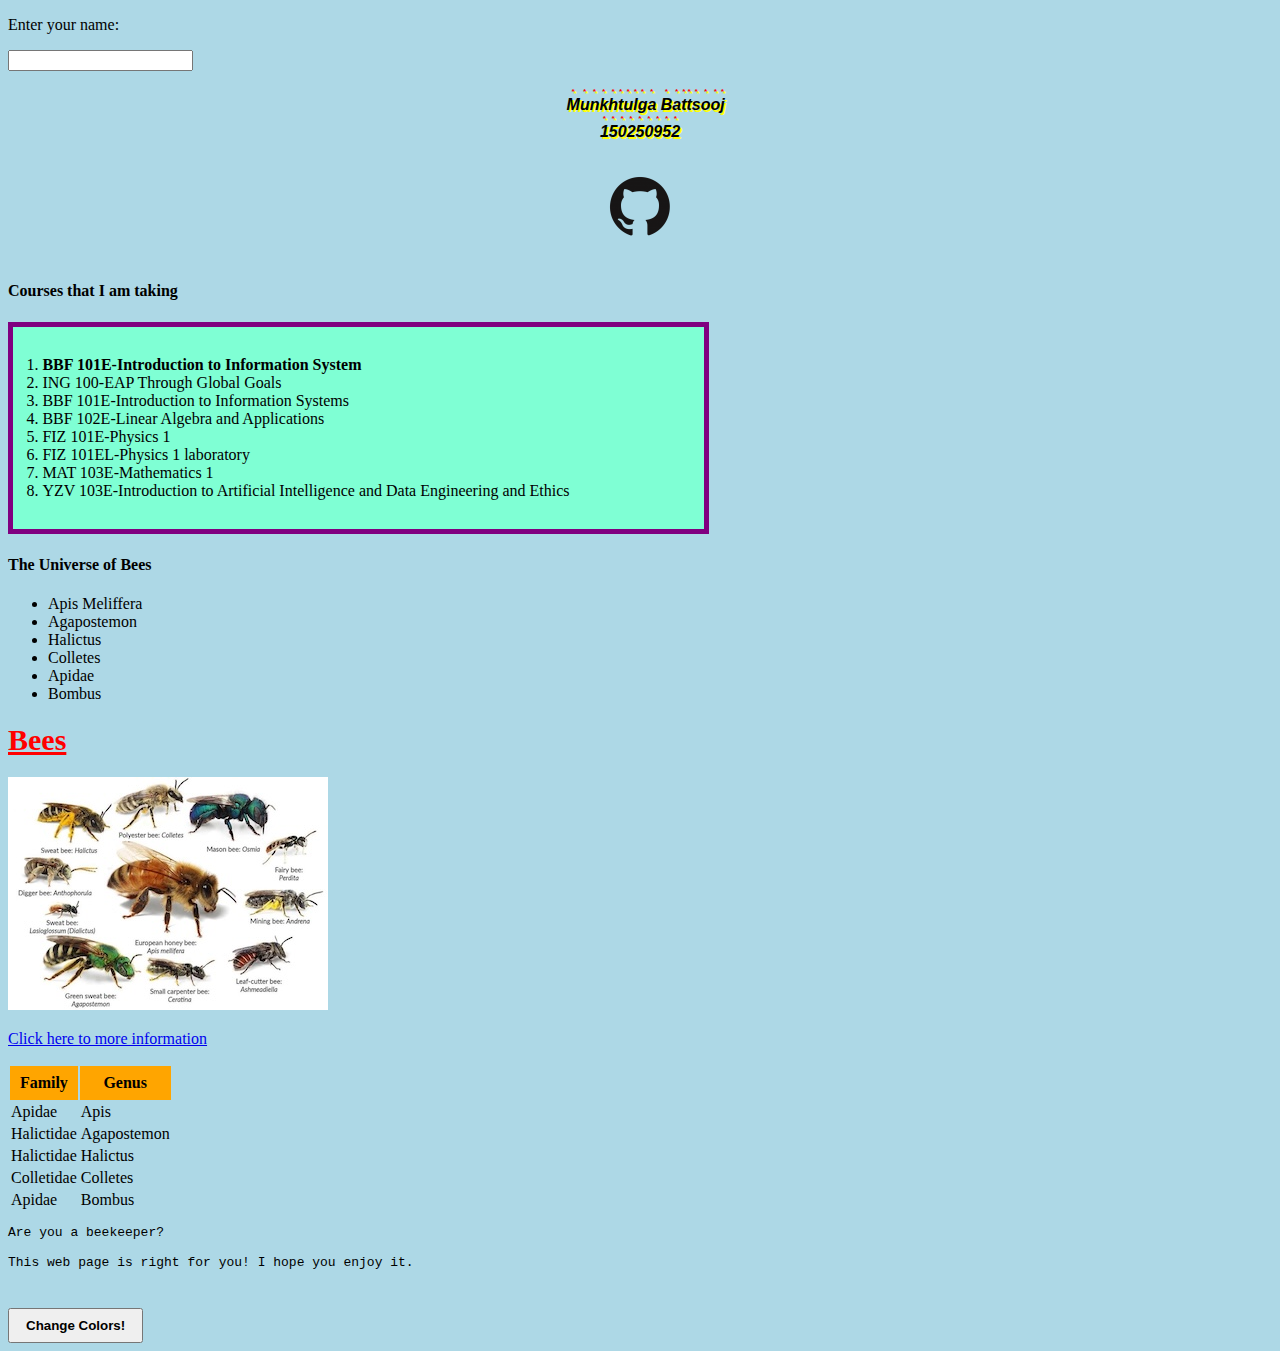
<file: index.html>
<!DOCTYPE html>
<html lang="en">
<head>
    <meta charset="UTF-8">
    <title>My Web Page</title>
    <link rel="stylesheet" href="13_11_2025.css">
</head>
<body
     onload="document.body.style.backgroundColor='pink'; WelcomeFunction()"
    onresize="document.body.style.backgroundColor='lightblue'"
    onkeydown="document.body.style.backgroundColor='white'"
    onkeyup="document.body.style.backgroundColor='lightyellow'">

    <p>Enter your name:</p>
    <input type="text" id="name"
           onkeydown="keydownFunction()"
           onkeyup="keyupFunction()">
    
    <p class="centered">
        <em>
            Munkhtulga Battsooj
            <br>
            150250952
        </em>
    </p>

    <p class="center-icon">
        <a href="https://github.com/battsooj25" target="_blank">
            <img src="github_icon.png" alt="GitHub Icon" width="100">
        </a>
    </p>

    <h4>Courses that I am taking</h4>
    <ol>
        <li><strong>BBF 101E-Introduction to Information System</strong></li>
        <li>ING 100-EAP Through Global Goals</li>
        <li>BBF 101E-Introduction to Information Systems</li>
        <li>BBF 102E-Linear Algebra and Applications</li>
        <li>FIZ 101E-Physics 1</li>
        <li>FIZ 101EL-Physics 1 laboratory</li>
        <li>MAT 103E-Mathematics 1</li>
        <li>YZV 103E-Introduction to Artificial Intelligence and Data Engineering and Ethics</li>
    </ol>

    <h4>The Universe of Bees</h4>

    <ul>
        <li>Apis Meliffera</li>
        <li>Agapostemon</li>
        <li>Halictus</li>
        <li>Colletes</li>
        <li>Apidae</li>
             <li>Bombus</li>
    </ul>
    
    <h1 class="bees-title" onmouseover="style.color='orange'; style.backgroundColor='lightgreen'"
    onmouseout="style.color='red'; style.backgroundColor=''"><strong>Bees</strong></h1>
    <p>
        <img src="bees.jpg" alt="Bees Image">
    </p>

    <p>
        <a href="https://en.wikipedia.org/wiki/bee">Click here to more information</a>
    </p>

    <table>
        <tr>
            <th>Family</th>
            <th>Genus</th>
        </tr>
        <tr>
            <td>Apidae</td>
            <td>Apis</td>
        </tr>
        <tr>
            <td>Halictidae</td>
            <td>Agapostemon</td>
        </tr>
        <tr>
            <td>Halictidae</td>
            <td>Halictus</td>
        </tr>
        <tr>
            <td>Colletidae</td>
            <td>Colletes</td>
        </tr>
        <tr>
            <td>Apidae</td>
            <td>Bombus</td>
        </tr>
    </table>

    <pre class="bee-note">
Are you a beekeeper?

This web page is right for you! I hope you enjoy it.
    </pre>
    
<button id="colorBtn" onclick="changeColor()">Change Colors!</button>
    
     <script>
      function WelcomeFunction() {
        alert("Welcome!");
      }
       function keydownFunction() {
         document.getElementById("name").style.backgroundColor="yellow";
       }
       function keyupFunction() {
           document.getElementById("name").style.backgroundColor="lightblue";
       }
const colors=["red", "blue" , "green" , "gray"];
         let index= 0;
         function changeColor() {
             const btn = document.getElementById("colorBtn");
             btn.style.backgroundColor=colors[index];

             index=index+1;

             if (index=== colors.length) {
                 index=0;
             }
         }
    </script>

</body>
</html>
</file>
<file: 13_11_2025.css>
p.centered {
    text-indent: 3mm;
    text-align: center;
    text-emphasis-color: red;
    text-emphasis-style: "*";
    text-shadow: 2px 2px yellow;
}

em {
    font-family: 'Franklin Gothic Medium', 'Arial Narrow', Arial, sans-serif;
    font-weight: bold;
}

.center-icon img {
    display: inline-block;
    margin: 0 auto;
}

.center-icon {
    text-align: center;
}

#colorBtn {
    margin-top: 10px;
    padding: 8px 16px;
    font-weight: bold;
}

ol {
    border: thick solid purple;
    margin-bottom: 1em;
    margin-top: 1em;
    padding: 4ex;
    width: 50%;
    background-color: aquamarine;
}

.bees-title {
    color: red;
    font-weight: bold;
    font-size: 30px;  /* YOU CAN CHANGE THE SIZE */
    text-decoration: underline;
}

/* 7. Table heading design */
table th {
    background-color: orange;
    color: black;
    padding: 8px;
    text-align: center;
    font-weight: bold;
}
</file>
